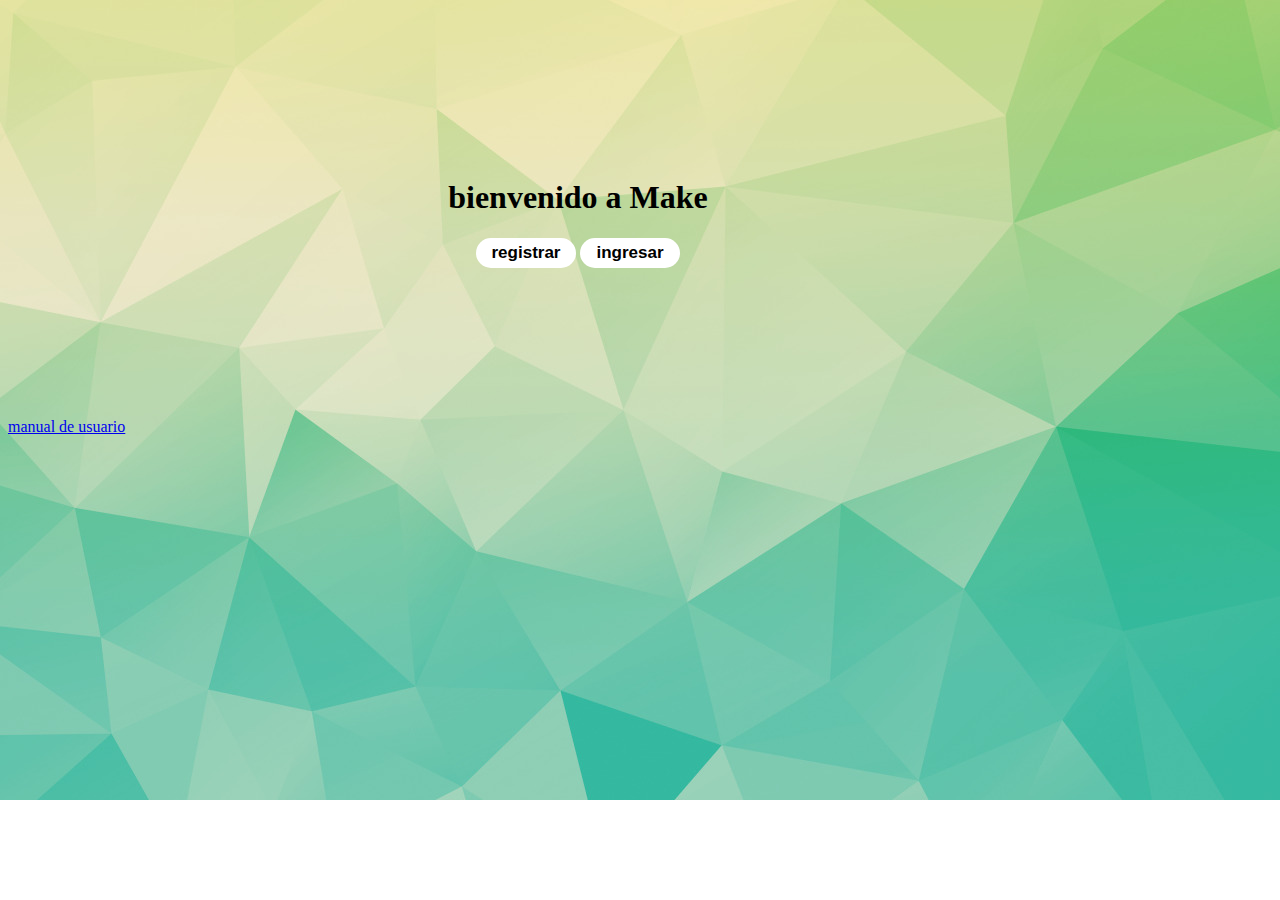
<file: pb1/index.html>
<!DOCTYPE html>
<html lang="en">
<head>
    <meta charset="UTF-8">
    <meta name="viewport" content="width=device-width, initial-scale=1.0">
    <meta http-equiv="X-UA-Compatible" content="ie=edge">
    <title>Make</title>
</head>
<body   background="img/fl.jpeg" style="background-repeat: no-repeat;background-size: cover;">
    
    <div style="padding: 150px 424px 150px 300px;text-align: center;">
        <h1>bienvenido a Make</h1>
       <a href="registro-correo.php"> <button style="border-radius: 100px;height: 30px;width: 100px;color: black;font-size: 17px;font-weight: 700;background-color: white;border: none;" >registrar</button></a>
       <a href="conectarse-email"><button style="border-radius: 100px;height: 30px;width: 100px;color: black;font-size: 17px;font-weight: 700;background-color: white;border: none;">ingresar</button></a>
       
    </div>
    <a href="Manual.pdf" target="_blank">manual de usuario</a>


</body>
</html>
</file>
